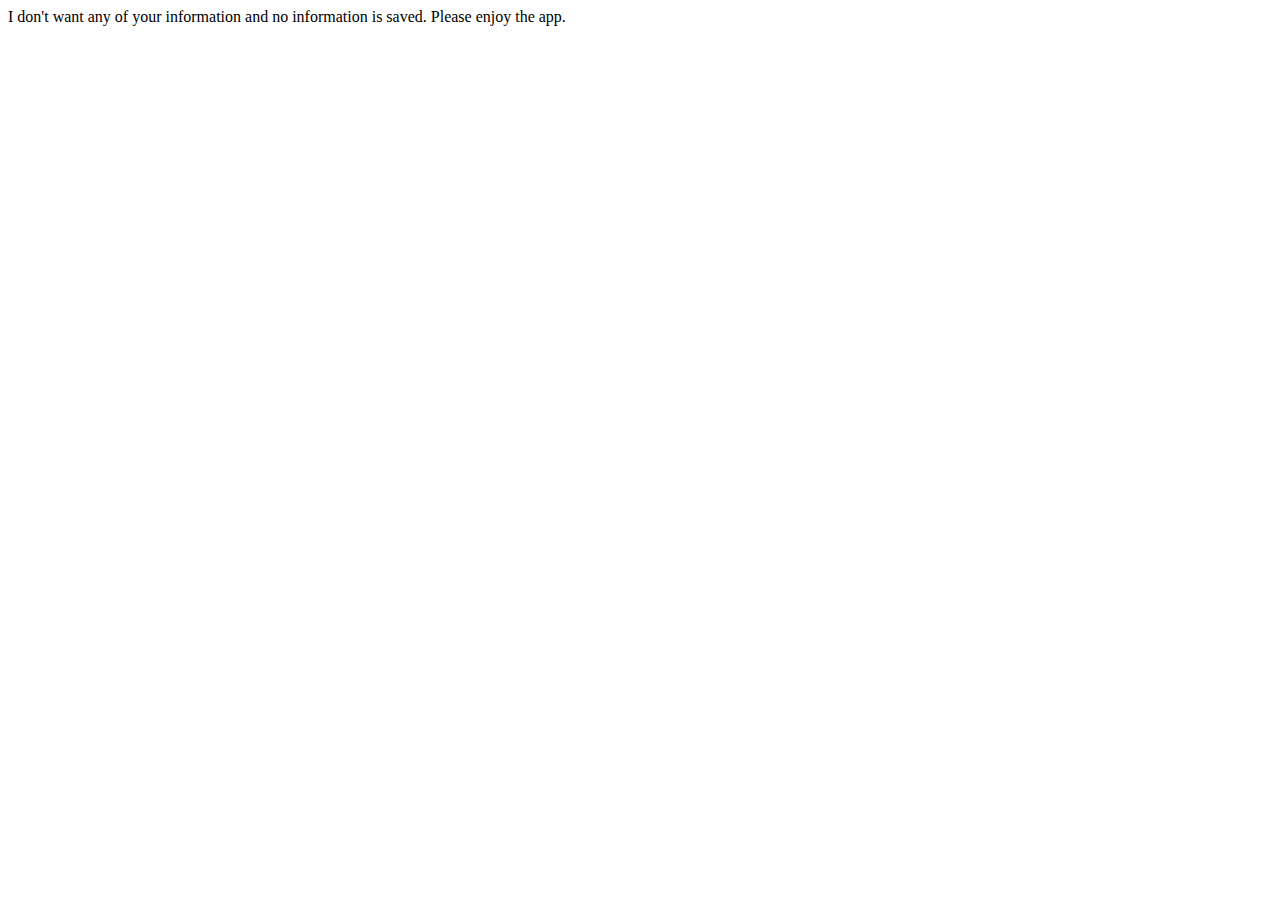
<file: index.html>
<!DOCTYPE html>
<html>
<head>
<meta charset="UTF-8">
<title>  Privacy Policy</title>
</head>

<body>
I don't want any of your information and no information is saved. Please enjoy the app.
</body>

</html>
</file>
